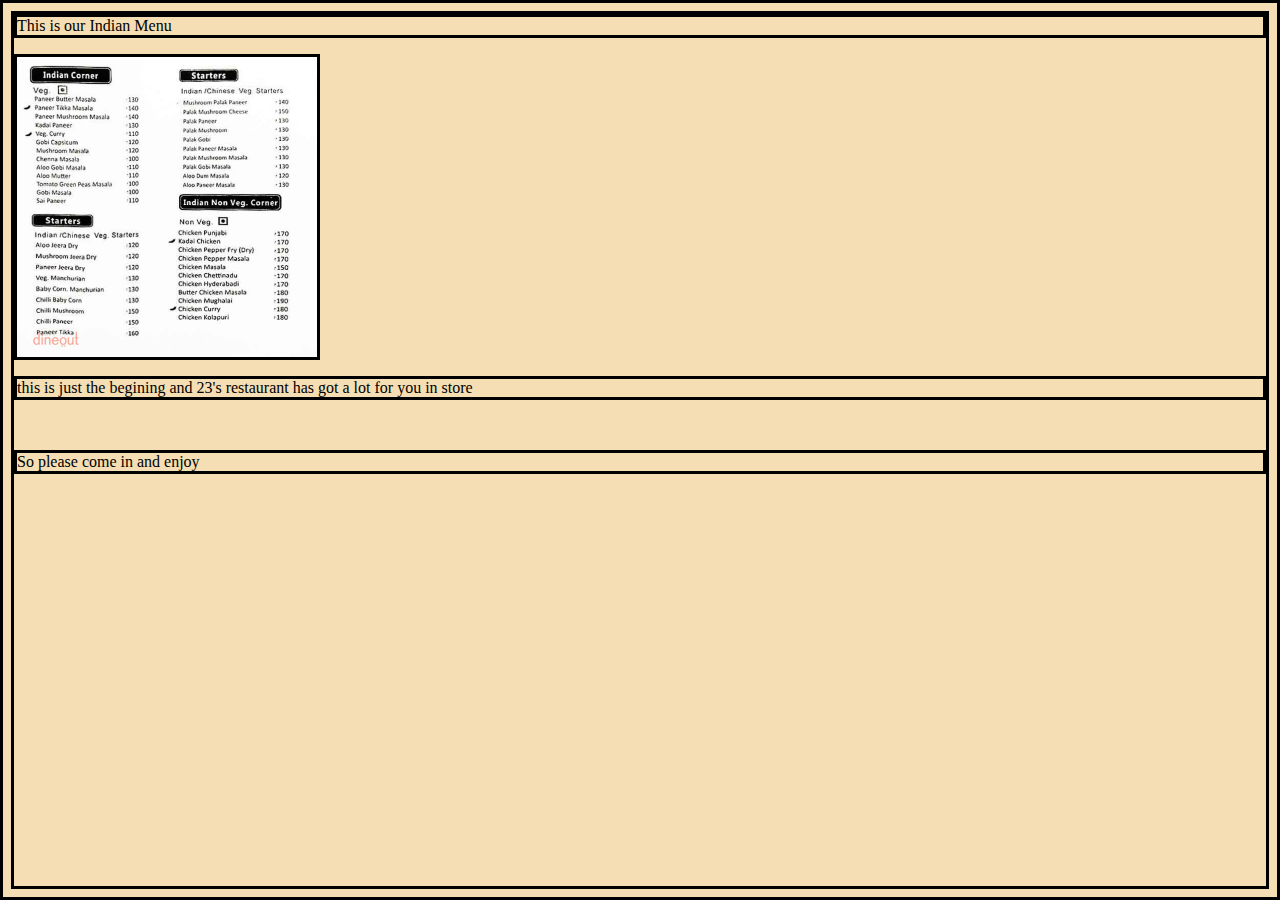
<file: menu.html>
<!DOCTYPE>
<html>
    <head>
        <title>The menu</title>
    </head>
    <style>
        h1{
            background-color: aqua;
            border: 10px solid #FEDF00;
            color: teal;
        }
        *{
            border: solid;
        }
        body{
            background-color: wheat;

        }
        .header{
            background-color: #00FFFF;
            display:flex;
            justify-content:space-between;
}
        .grid{
            display:flex ;
            flex-wrap: wrap;
            justify-content: space-evenly;
        }

    </style>
    <body>
        <p>This is our Indian Menu</p>
        <img src="menu.jpg" width="300", height="300">
        <p>this is just the begining and 23's restaurant has got a lot for you in store</p>
        <br/>
        <p>So please come in and enjoy</p>
    </body>
</html>
</file>
